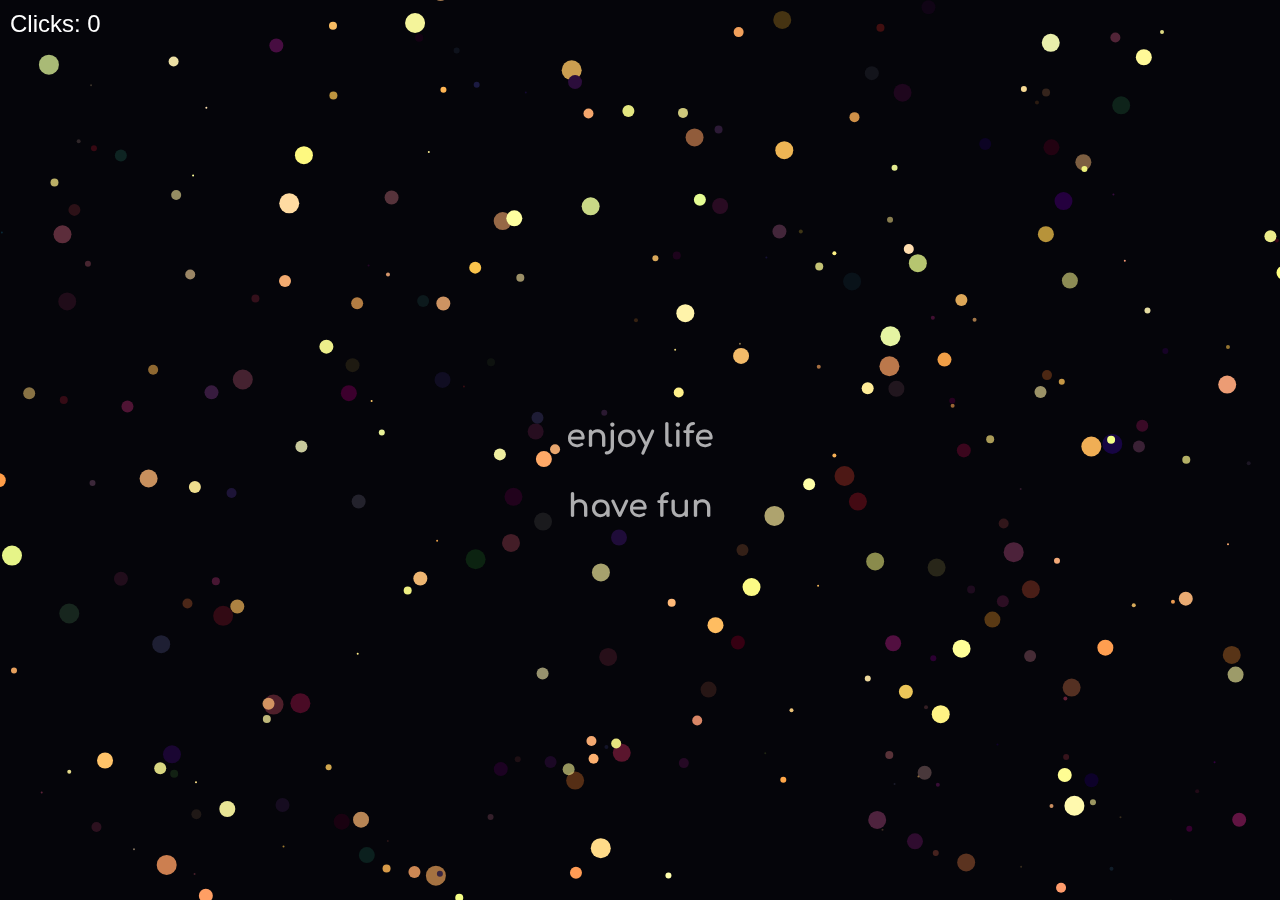
<file: index.html>
<!DOCTYPE html>
<html lang="en">
<head>
  <link href='https://fonts.googleapis.com/css?family=Comfortaa' rel='stylesheet' type='text/css'>
  <meta charset="UTF-8">
  <meta name="viewport" content="width=device-width, initial-scale=1.0">
  <title>--- Deniz ----</title>
  <style>
    body, html {
      margin: 0;
      padding: 0;
      overflow: hidden;
      background: #000;
      color: #fff;
      font-family: Arial, sans-serif;
    }
    #counter {
      position: absolute;
      top: 10px;
      left: 10px;
      font-size: 24px;
      z-index: 10;
    }
    h1 {
  font-family: 'Comfortaa', monospace;
  position: absolute;
  top: 50%;
  left: 50%;
  user-select: none;
  transform: translate(-50%,-50%);
  color: rgba(255,255,255,.68);
  border: .0em solid rgba(255,255,255,.1);
}
    canvas {
      display: block;
    }
  </style>
</head>
<body>
  <div id="counter">Clicks: 0</div>
  <canvas id="canvas"></canvas>


  <h1><center>
  enjoy life<br><br>
  have fun</center>
</h1>

  <script>
    // Little Canvas things
    var canvas = document.querySelector("#canvas"),
        ctx = canvas.getContext('2d');
    
    // Set Canvas to be window size
    canvas.width = window.innerWidth;
    canvas.height = window.innerHeight;
    
    // Configuration, Play with these
    var config = {
      particleNumber: 800,
      maxParticleSize: 10,
      maxSpeed: 40,
      colorVariation: 50
    };
    
    // Colors
    var colorPalette = {
        bg: {r:5,g:5,b:10},
        matter: [
          {r:36,g:18,b:42}, // darkPRPL
          {r:78,g:36,b:42}, // rockDust
          {r:252,g:178,b:96}, // solorFlare
          {r:253,g:238,b:152} // totesASun
        ]
    };
    
    // Some Variables hanging out
    var particles = [],
        centerX = canvas.width / 2,
        centerY = canvas.height / 2,
        drawBg,
        clickCount = 0;
    
    // Draws the background for the canvas, because space
    drawBg = function (ctx, color) {
        ctx.fillStyle = "rgb(" + color.r + "," + color.g + "," + color.b + ")";
        ctx.fillRect(0,0,canvas.width,canvas.height);
    };
    
    // Particle Constructor
    var Particle = function (x, y) {
        // X Coordinate
        this.x = x || Math.round(Math.random() * canvas.width);
        // Y Coordinate
        this.y = y || Math.round(Math.random() * canvas.height);
        // Radius of the space dust
        this.r = Math.ceil(Math.random() * config.maxParticleSize);
        // Color of the rock, given some randomness
        this.c = colorVariation(colorPalette.matter[Math.floor(Math.random() * colorPalette.matter.length)],true );
        // Speed of which the rock travels
        this.s = Math.pow(Math.ceil(Math.random() * config.maxSpeed), .7);
        // Direction the Rock flies
        this.d = Math.round(Math.random() * 360);
    };
    
    // Provides some nice color variation
    // Accepts an rgba object
    // returns a modified rgba object or a rgba string if true is passed in for argument 2
    var colorVariation = function (color, returnString) {
        var r,g,b,a, variation;
        r = Math.round(((Math.random() * config.colorVariation) - (config.colorVariation/2)) + color.r);
        g = Math.round(((Math.random() * config.colorVariation) - (config.colorVariation/2)) + color.g);
        b = Math.round(((Math.random() * config.colorVariation) - (config.colorVariation/2)) + color.b);
        a = Math.random() + .5;
        if (returnString) {
            return "rgba(" + r + "," + g + "," + b + "," + a + ")";
        } else {
            return {r,g,b,a};
        }
    };
    
    // Used to find the rocks next point in space, accounting for speed and direction
    var updateParticleModel = function (p) {
        var a = 180 - (p.d + 90); // find the 3rd angle
        p.d > 0 && p.d < 180 ? p.x += p.s * Math.sin(p.d) / Math.sin(p.s) : p.x -= p.s * Math.sin(p.d) / Math.sin(p.s);
        p.d > 90 && p.d < 270 ? p.y += p.s * Math.sin(a) / Math.sin(p.s) : p.y -= p.s * Math.sin(a) / Math.sin(p.s);
        return p;
    };
    
    // Just the function that physically draws the particles
    // Physically? sure why not, physically.
    var drawParticle = function (x, y, r, c) {
        ctx.beginPath();
        ctx.fillStyle = c;
        ctx.arc(x, y, r, 0, 2*Math.PI, false);
        ctx.fill();
        ctx.closePath();
    };
    
    // Remove particles that aren't on the canvas
    var cleanUpArray = function () {
        particles = particles.filter((p) => { 
          return (p.x > -100 && p.y > -100); 
        });
    };
    
    var initParticles = function (numParticles, x, y) {
        for (let i = 0; i < numParticles; i++) {
            particles.push(new Particle(x, y));
        }
        particles.forEach((p) => {
            drawParticle(p.x, p.y, p.r, p.c);
        });
    };
    
    // That thing
    window.requestAnimFrame = (function() {
      return window.requestAnimationFrame ||
         window.webkitRequestAnimationFrame ||
         window.mozRequestAnimationFrame ||
         function(callback) {
            window.setTimeout(callback, 1000 / 60);
         };
    })();
    
    // Our Frame function
    var frame = function () {
      // Draw background first
      drawBg(ctx, colorPalette.bg);
      // Update Particle models to new position
      particles.map((p) => {
        return updateParticleModel(p);
      });
      // Draw em'
      particles.forEach((p) => {
          drawParticle(p.x, p.y, p.r, p.c);
      });
      // Play the same song? Ok!
      window.requestAnimFrame(frame);
    };
    
    // Click listener
    document.body.addEventListener("click", function (event) {
        clickCount++;
        document.getElementById('counter').textContent = 'Clicks: ' + clickCount;
        var x = event.clientX,
            y = event.clientY;
        cleanUpArray();
        initParticles(config.particleNumber, x, y);
    });
    
    // First Frame
    frame();
    
    // First particle explosion
    initParticles(config.particleNumber);
  </script>
</body>
</html>
</file>
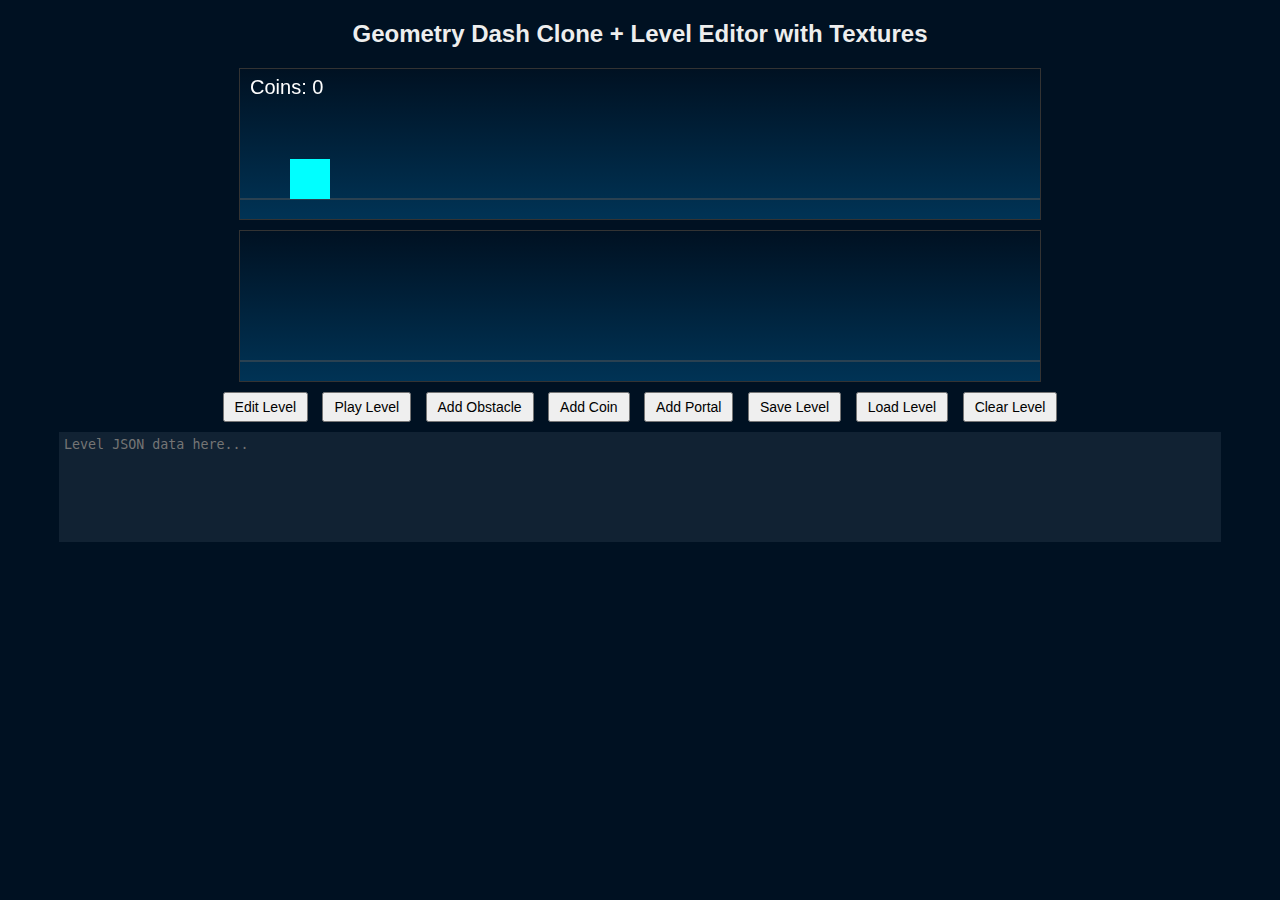
<file: gd.html>
<!DOCTYPE html>
<html lang="en">
<head>
<meta charset="UTF-8" />
<title>Geometry Dash Clone + Level Editor with Textures</title>
<style>
  body, html { margin:0; padding:0; background:#001122; color:#eee; font-family:sans-serif; }
  #game, #editor {
    border:1px solid #333;
    background: linear-gradient(to bottom, #001122, #003355);
    display: block;
    margin: 10px auto;
  }
  #toolbar {
    text-align:center;
    margin: 10px;
  }
  button {
    margin: 0 5px;
    padding: 5px 10px;
    font-size: 14px;
  }
  #levelData {
    display: block;
    width: 90%;
    height: 100px;
    margin: 10px auto;
    background: #112233;
    color: #eee;
    font-family: monospace;
    padding: 5px;
    border: none;
    resize: none;
  }
</style>
</head>
<body>

<h2 style="text-align:center;">Geometry Dash Clone + Level Editor with Textures</h2>

<canvas id="game" width="800" height="150"></canvas>
<canvas id="editor" width="800" height="150"></canvas>

<div id="toolbar">
  <button id="btnEdit">Edit Level</button>
  <button id="btnPlay">Play Level</button>
  <button id="btnAddObstacle">Add Obstacle</button>
  <button id="btnAddCoin">Add Coin</button>
  <button id="btnAddPortal">Add Portal</button>
  <button id="btnSave">Save Level</button>
  <button id="btnLoad">Load Level</button>
  <button id="btnClear">Clear Level</button>
</div>

<textarea id="levelData" placeholder="Level JSON data here..."></textarea>

<script>
// Canvas and context
const gameCanvas = document.getElementById('game');
const gameCtx = gameCanvas.getContext('2d');

const editorCanvas = document.getElementById('editor');
const editorCtx = editorCanvas.getContext('2d');

const width = gameCanvas.width;
const height = gameCanvas.height;

// Colors fallback
const obstacleColor = '#f00';
const coinColor = '#ff0';
const portalColor = '#0ff';

// Level data
let level = {
  obstacles: [],
  coins: [],
  portals: []
};

// Player
const player = {
  x: 50,
  y: height - 40 - 20,
  width: 40,
  height: 40,
  velocityY: 0,
  gravity: 0.8,
  jumpPower: -15,
  onGround: false
};

let editing = true;
let selectedObject = null;
let dragging = false;
let dragOffsetX = 0;
let dragOffsetY = 0;
let coinCount = 0;
let gameSpeed = 6;

const coinSound = new Audio('https://actions.google.com/sounds/v1/cartoon/pop.ogg');

// Preload images (example textures)
const imgPlayer = new Image();
imgPlayer.src = "https://i.imgur.com/ntKlTjF.png"; // cube texture

const imgObstacle = new Image();
imgObstacle.src = "https://i.imgur.com/2PL9heF.png"; // obstacle texture

const imgCoin = new Image();
imgCoin.src = "https://i.imgur.com/H5xW4aC.png"; // coin image

const imgPortal = new Image();
imgPortal.src = "https://i.imgur.com/9jV9Wpn.png"; // portal image

// Helper function to check rectangle overlap
function rectsOverlap(a, b) {
  return !(b.x > a.x + a.width ||
           b.x + b.width < a.x ||
           b.y > a.y + a.height ||
           b.y + b.height < a.y);
}

// Draw functions with textures fallback to colors
function drawObstacle(ctx, o) {
  if(imgObstacle.complete) {
    ctx.drawImage(imgObstacle, o.x, o.y, o.width, o.height);
  } else {
    ctx.fillStyle = obstacleColor;
    ctx.fillRect(o.x, o.y, o.width, o.height);
  }
}
function drawCoin(ctx, c) {
  if(imgCoin.complete) {
    ctx.drawImage(imgCoin, c.x, c.y, c.size, c.size);
  } else {
    ctx.fillStyle = coinColor;
    ctx.beginPath();
    ctx.arc(c.x + c.size/2, c.y + c.size/2, c.size/2, 0, Math.PI*2);
    ctx.fill();
  }
}
function drawPortal(ctx, p) {
  if(imgPortal.complete) {
    ctx.drawImage(imgPortal, p.x, p.y, p.width, p.height);
  } else {
    ctx.fillStyle = portalColor;
    ctx.fillRect(p.x, p.y, p.width, p.height);
  }
}
function drawPlayer(ctx) {
  if(imgPlayer.complete) {
    ctx.drawImage(imgPlayer, player.x, player.y, player.width, player.height);
  } else {
    ctx.fillStyle = '#0ff';
    ctx.fillRect(player.x, player.y, player.width, player.height);
  }
}

// Draw editor level
function drawEditor() {
  editorCtx.clearRect(0, 0, width, height);
  // Ground line
  editorCtx.strokeStyle = '#555';
  editorCtx.beginPath();
  editorCtx.moveTo(0, height - 20);
  editorCtx.lineTo(width, height - 20);
  editorCtx.stroke();

  level.obstacles.forEach(o => {
    drawObstacle(editorCtx, o);
    if (o === selectedObject) {
      editorCtx.strokeStyle = '#0ff';
      editorCtx.lineWidth = 3;
      editorCtx.strokeRect(o.x, o.y, o.width, o.height);
      editorCtx.lineWidth = 1;
    }
  });
  level.coins.forEach(c => {
    drawCoin(editorCtx, c);
    if (c === selectedObject) {
      editorCtx.strokeStyle = '#0ff';
      editorCtx.lineWidth = 3;
      editorCtx.beginPath();
      editorCtx.arc(c.x + c.size/2, c.y + c.size/2, c.size/2 + 3, 0, Math.PI * 2);
      editorCtx.stroke();
      editorCtx.lineWidth = 1;
    }
  });
  level.portals.forEach(p => {
    drawPortal(editorCtx, p);
    if (p === selectedObject) {
      editorCtx.strokeStyle = '#0ff';
      editorCtx.lineWidth = 3;
      editorCtx.strokeRect(p.x, p.y, p.width, p.height);
      editorCtx.lineWidth = 1;
    }
  });
}

// Draw game level and player
function drawGame() {
  gameCtx.clearRect(0, 0, width, height);
  // Ground line
  gameCtx.strokeStyle = '#555';
  gameCtx.beginPath();
  gameCtx.moveTo(0, height - 20);
  gameCtx.lineTo(width, height - 20);
  gameCtx.stroke();

  level.obstacles.forEach(drawObstacle.bind(null, gameCtx));
  level.coins.forEach(drawCoin.bind(null, gameCtx));
  level.portals.forEach(drawPortal.bind(null, gameCtx));

  drawPlayer(gameCtx);

  gameCtx.fillStyle = '#fff';
  gameCtx.font = '20px Arial';
  gameCtx.fillText('Coins: ' + coinCount, 10, 25);
}

// Add objects
function addObstacle() {
  level.obstacles.push({x: 200, y: height - 60, width: 40, height: 40});
  drawEditor();
}
function addCoin() {
  level.coins.push({x: 200, y: height - 100, size: 20});
  drawEditor();
}
function addPortal() {
  level.portals.push({x: 200, y: height - 100, width: 30, height: 80, mode: 'ship'});
  drawEditor();
}

// Mouse events for editor canvas
editorCanvas.addEventListener('mousedown', e => {
  if (!editing) return;
  const rect = editorCanvas.getBoundingClientRect();
  const mx = e.clientX - rect.left;
  const my = e.clientY - rect.top;

  selectedObject = null;

  for (let list of [level.portals, level.coins, level.obstacles]) {
    for (let i = list.length - 1; i >= 0; i--) {
      const obj = list[i];
      if (obj.width) {
        if (mx >= obj.x && mx <= obj.x + obj.width && my >= obj.y && my <= obj.y + obj.height) {
          selectedObject = obj;
          dragging = true;
          dragOffsetX = mx - obj.x;
          dragOffsetY = my - obj.y;
          break;
        }
      } else if (obj.size) {
        const cx = obj.x + obj.size/2;
        const cy = obj.y + obj.size/2;
        const dist = Math.hypot(mx - cx, my - cy);
        if (dist <= obj.size/2) {
          selectedObject = obj;
          dragging = true;
          dragOffsetX = mx - obj.x;
          dragOffsetY = my - obj.y;
          break;
        }
      }
    }
    if (selectedObject) break;
  }
  drawEditor();
});
editorCanvas.addEventListener('mousemove', e => {
  if (!editing || !dragging || !selectedObject) return;
  const rect = editorCanvas.getBoundingClientRect();
  const mx = e.clientX - rect.left;
  const my = e.clientY - rect.top;

  selectedObject.x = mx - dragOffsetX;
  selectedObject.y = my - dragOffsetY;

  if (selectedObject.width) {
    selectedObject.x = Math.min(Math.max(0, selectedObject.x), width - selectedObject.width);
    selectedObject.y = Math.min(Math.max(0, selectedObject.y), height - selectedObject.height);
  } else if (selectedObject.size) {
    selectedObject.x = Math.min(Math.max(0, selectedObject.x), width - selectedObject.size);
    selectedObject.y = Math.min(Math.max(0, selectedObject.y), height - selectedObject.size);
  }
  drawEditor();
});
editorCanvas.addEventListener('mouseup', e => {
  dragging = false;
});
editorCanvas.addEventListener('mouseleave', e => {
  dragging = false;
});

// Buttons
document.getElementById('btnAddObstacle').onclick = addObstacle;
document.getElementById('btnAddCoin').onclick = addCoin;
document.getElementById('btnAddPortal').onclick = addPortal;

document.getElementById('btnEdit').onclick = () => {
  editing = true;
  selectedObject = null;
  drawEditor();
};
document.getElementById('btnPlay').onclick = () => {
  editing = false;
  resetGame();
  requestAnimationFrame(gameLoop);
};

document.getElementById('btnSave').onclick = () => {
  document.getElementById('levelData').value = JSON.stringify(level, null, 2);
};
document.getElementById('btnLoad').onclick = () => {
  try {
    const json = document.getElementById('levelData').value;
    const data = JSON.parse(json);
    if(data.obstacles && data.coins && data.portals){
      level = data;
      drawEditor();
    } else {
      alert('Invalid level data!');
    }
  } catch {
    alert('Invalid JSON!');
  }
};
document.getElementById('btnClear').onclick = () => {
  level = {obstacles:[], coins:[], portals:[]};
  selectedObject = null;
  drawEditor();
};

// Game logic
function resetGame() {
  player.x = 50;
  player.y = height - player.height - 20;
  player.velocityY = 0;
  player.onGround = false;
  coinCount = 0;
  drawGame();
  if(!editing) requestAnimationFrame(gameLoop);
}

function gameLoop() {
  if(editing) return;

  level.obstacles.forEach(o => o.x -= gameSpeed);
  level.coins.forEach(c => c.x -= gameSpeed);
  level.portals.forEach(p => p.x -= gameSpeed);

  player.velocityY += player.gravity;
  player.y += player.velocityY;
  if(player.y + player.height >= height - 20){
    player.y = height - player.height - 20;
    player.velocityY = 0;
    player.onGround = true;
  } else {
    player.onGround = false;
  }

  for(let o of level.obstacles){
    if(rectsOverlap(player, o)){
      alert('Game Over! Coins: ' + coinCount);
      resetGame();
      return;
    }
  }

  for(let c of level.coins){
    if(!c.collected){
      let dist = Math.hypot(player.x + player.width/2 - (c.x + c.size/2), player.y + player.height/2 - (c.y + c.size/2));
      if(dist < (player.width/2 + c.size/2)){
        c.collected = true;
        coinCount++;
        coinSound.currentTime = 0;
        coinSound.play();
      }
    }
  }

  level.coins = level.coins.filter(c => !c.collected && c.x + c.size > 0);
  level.obstacles = level.obstacles.filter(o => o.x + o.width > 0);
  level.portals = level.portals.filter(p => p.x + p.width > 0);

  drawGame();
  requestAnimationFrame(gameLoop);
}

window.addEventListener('keydown', e => {
  if(!editing && e.code === 'Space' && player.onGround){
    player.velocityY = player.jumpPower;
  }
});

// Start in editor mode
drawEditor();
resetGame();

</script>

</body>
</html>
</file>
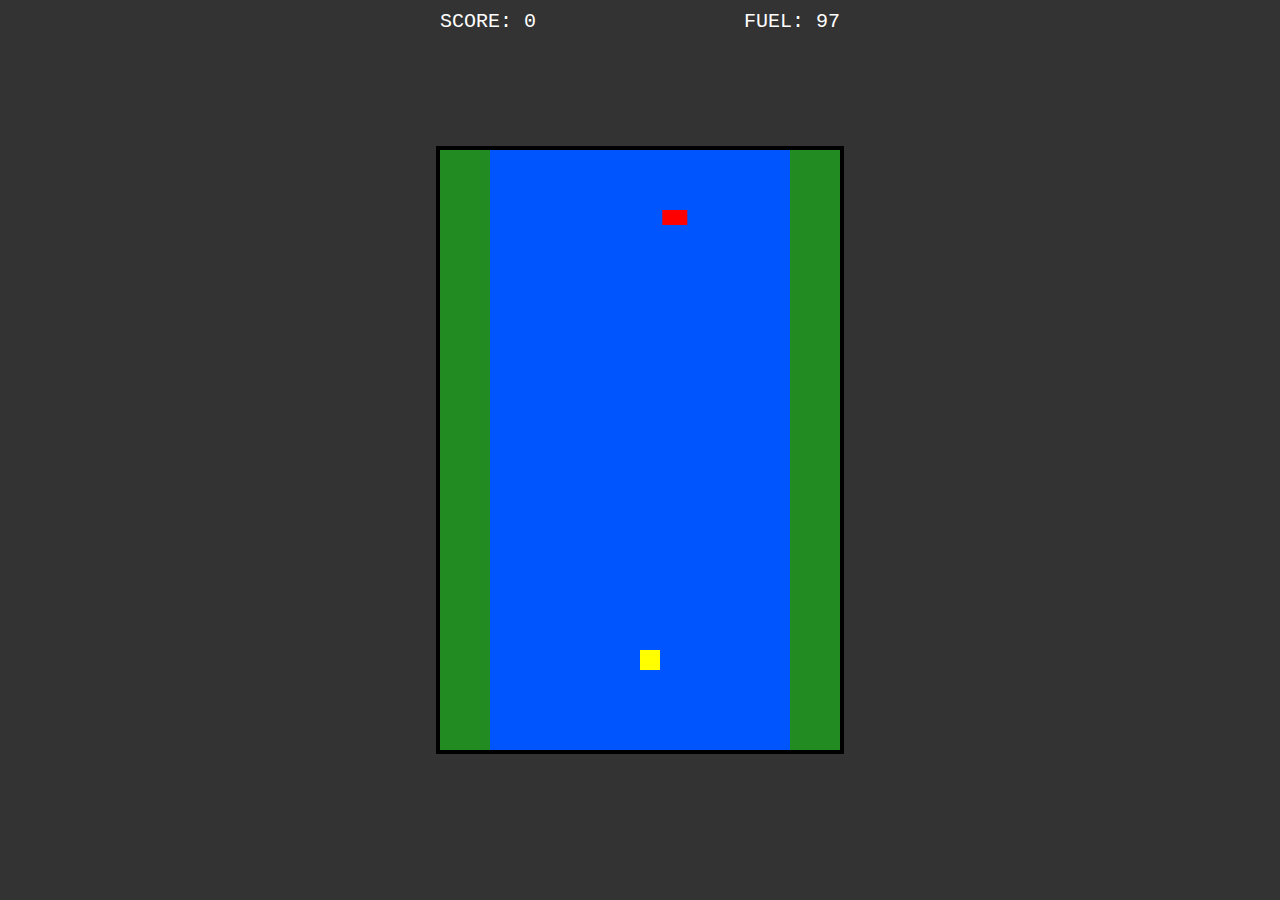
<file: rr.html>
<!DOCTYPE html>
<html lang="en">
<head>
    <meta charset="UTF-8">
    <title>River Raid Clone - 8-Bit</title>
    <style>
        body { background: #333; display: flex; justify-content: center; align-items: center; height: 100vh; margin: 0; color: white; font-family: 'Courier New', Courier, monospace; }
        canvas { border: 4px solid #000; background: #0055ff; image-rendering: pixelated; }
        .ui { position: absolute; top: 10px; width: 400px; display: flex; justify-content: space-between; font-size: 20px; }
    </style>
</head>
<body>
    <div class="ui">
        <div id="score">SCORE: 0000</div>
        <div id="fuel">FUEL: 100</div>
    </div>
    <canvas id="gameCanvas" width="400" height="600"></canvas>

<script>
const canvas = document.getElementById('gameCanvas');
const ctx = canvas.getContext('2d');
const scoreEl = document.getElementById('score');
const fuelEl = document.getElementById('fuel');

// Game Constants
const PLAYER_SPEED = 4;
const SCROLL_SPEED = 2;
const BULLET_SPEED = 7;

let gameActive = true;
let score = 0;
let fuel = 100;

// Game Objects
const player = { x: 200, y: 500, w: 20, h: 20, color: '#ffff00' };
let bullets = [];
let enemies = [];
let fuelCans = [];
let riverBanks = [];

// Input handling
const keys = {};
window.addEventListener('keydown', e => keys[e.code] = true);
window.addEventListener('keyup', e => keys[e.code] = false);

function spawnEnemy() {
    if (Math.random() < 0.02) {
        enemies.push({ x: Math.random() * 300 + 50, y: -20, w: 25, h: 15, color: '#ff0000' });
    }
    if (Math.random() < 0.01) {
        fuelCans.push({ x: Math.random() * 300 + 50, y: -20, w: 15, h: 25, color: '#00ff00' });
    }
}

function update() {
    if (!gameActive) return;

    // Move Player
    if (keys['ArrowLeft'] && player.x > 50) player.x -= PLAYER_SPEED;
    if (keys['ArrowRight'] && player.x < 330) player.x += PLAYER_SPEED;
    if (keys['Space']) {
        if (bullets.length < 3) {
            bullets.push({ x: player.x + 8, y: player.y, w: 4, h: 10 });
        }
    }

    // Fuel Logic
    fuel -= 0.05;
    if (fuel <= 0) gameOver();

    // Update Bullets
    bullets.forEach((b, i) => {
        b.y -= BULLET_SPEED;
        if (b.y < 0) bullets.splice(i, 1);
    });

    // Update Enemies
    enemies.forEach((en, i) => {
        en.y += SCROLL_SPEED;
        if (en.y > 600) enemies.splice(i, 1);

        // Bullet Collision
        bullets.forEach((b, bi) => {
            if (b.x < en.x + en.w && b.x + b.w > en.x && b.y < en.y + en.h && b.y + b.h > en.y) {
                enemies.splice(i, 1);
                bullets.splice(bi, 1);
                score += 30;
            }
        });

        // Player Collision
        if (player.x < en.x + en.w && player.x + player.w > en.x && player.y < en.y + en.h && player.y + player.h > en.y) {
            gameOver();
        }
    });

    // Update Fuel Cans
    fuelCans.forEach((f, i) => {
        f.y += SCROLL_SPEED;
        if (player.x < f.x + f.w && player.x + player.w > f.x && player.y < f.y + f.h && player.y + f.h > f.y) {
            fuel = Math.min(100, fuel + 20);
            fuelCans.splice(i, 1);
        }
    });

    scoreEl.innerText = `SCORE: ${Math.floor(score)}`;
    fuelEl.innerText = `FUEL: ${Math.floor(fuel)}`;
    
    spawnEnemy();
}

function draw() {
    ctx.clearRect(0, 0, canvas.width, canvas.height);

    // Draw River Banks (Simple Green Borders)
    ctx.fillStyle = '#228b22';
    ctx.fillRect(0, 0, 50, 600);
    ctx.fillRect(350, 0, 50, 600);

    // Draw Player
    ctx.fillStyle = player.color;
    ctx.fillRect(player.x, player.y, player.w, player.h);

    // Draw Bullets
    ctx.fillStyle = 'white';
    bullets.forEach(b => ctx.fillRect(b.x, b.y, b.w, b.h));

    // Draw Enemies
    enemies.forEach(en => {
        ctx.fillStyle = en.color;
        ctx.fillRect(en.x, en.y, en.w, en.h);
    });

    // Draw Fuel
    fuelCans.forEach(f => {
        ctx.fillStyle = f.color;
        ctx.fillRect(f.x, f.y, f.w, f.h);
    });

    if (!gameActive) {
        ctx.fillStyle = "white";
        ctx.font = "30px Courier New";
        ctx.fillText("GAME OVER", 120, 300);
    }
}

function gameOver() {
    gameActive = false;
}

function loop() {
    update();
    draw();
    requestAnimationFrame(loop);
}

loop();
</script>
</body>
</html>
</file>
